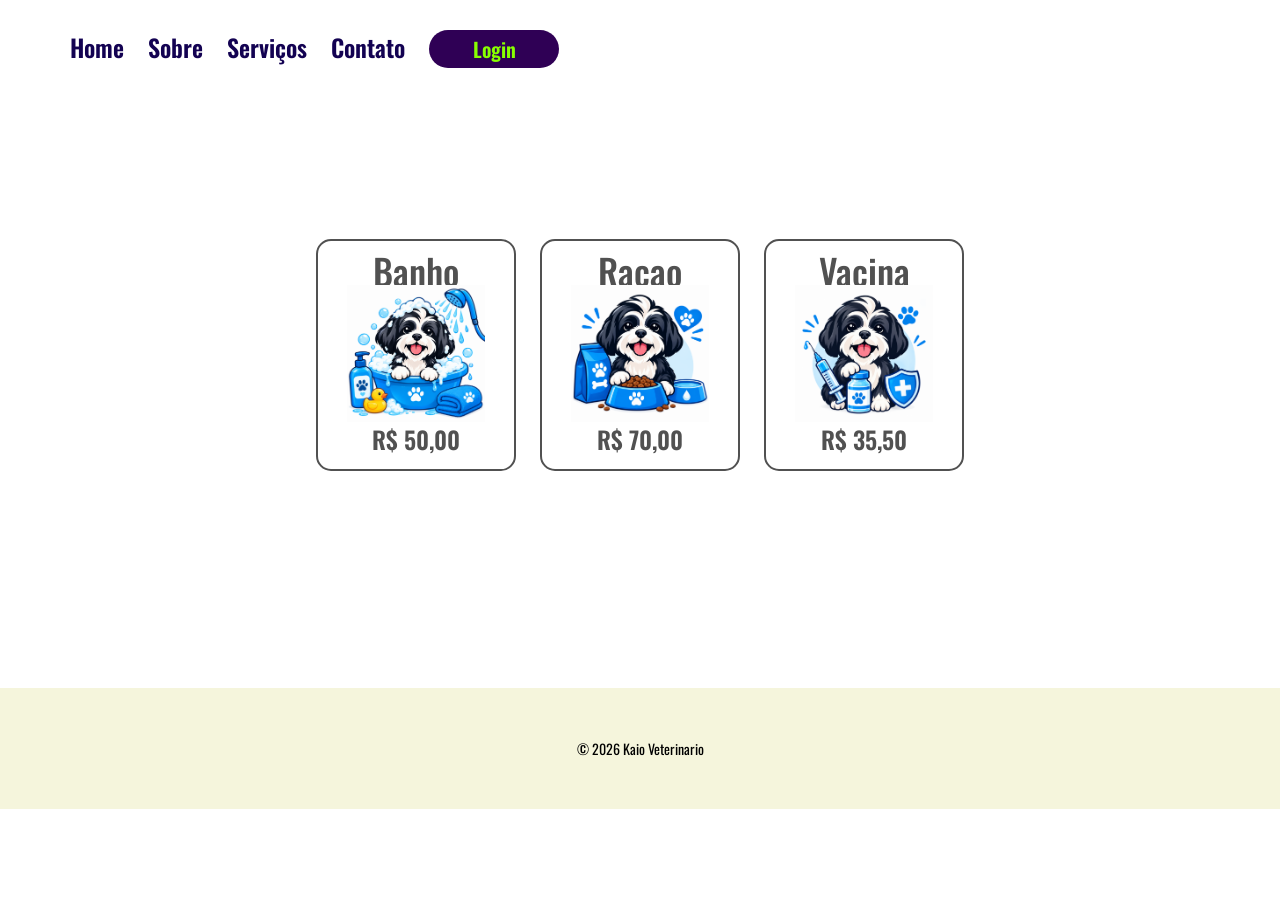
<file: serviços.html>
<!DOCTYPE html>
<html lang="en">

<head>
    <meta charset="UTF-8">
    <meta name="viewport" content="width=device-width, initial-scale=1.0">
    <title>Pet Kaio</title>
    <link rel="stylesheet" href="style.css">
    <link rel="preconnect" href="https://fonts.googleapis.com">
    <link rel="preconnect" href="https://fonts.gstatic.com" crossorigin>
    <link href="https://fonts.googleapis.com/css2?family=Oswald:wght@200..700&display=swap" rel="stylesheet">
</head>

<body>
    <header>
        <nav>
            <ul>
                <li><a href="index.html" link-menu">Home</a></li>
                <li><a class="link-menu">Sobre</a></li>
                <li><a href="servicos.html" class="link-menu">Serviços</a></li>
                <li><a class="link-menu">Contato</a></li>
            </ul>
        </nav>
        <button class="botao-login">Login</button>
    </header>
    <main>
        <!--abre uma nova aba target="_blank"-->
        <!--define o link href="compra.html"-->
        <ul class="servicos">
            <li><a target="_blank" href="compra.html" class="lista-servicos">
                    <h2 class="h2-servicos">Banho</h2>
                    <img src="img/banho.png" class="img-card">
                    <p class="preco">R$ 50,00</p>
                </a></li>
            <li><a target="_blank" href="compra.html" class="lista-servicos">
                    <h2 class="h2-servicos">Racao</h2>
                    <img src="img/racao.png" class="img-card">
                    <p class="preco">R$ 70,00</p>
                </a></li>
            <li><a target="_blank" href="compra.html" class="lista-servicos">
                    <h2 class="h2-servicos">Vacina</h2>
                    <img src="img/vacina.png" class="img-card">
                    <p class="preco">R$ 35,50</p>
                </a></li>
        </ul>

    </main>

    <footer>
        <p>&copy; 2026 Kaio Veterinario</p>
    </footer>



    <script src="app.js"></script>
</body>

</html>
</file>
<file: style.css>
*{
    margin:0;
    padding:0;
    box-sizing: border-box;
    font-family:'Oswald', sans-serif ;
}

li{
    display:inline-block;
}
nav{
    display:inline-block;
}
header{
    margin:30px 0px 144px 70px;
}
a{
    font-weight: 600;
    font-size: 24px;
    line-height: 28px;
    margin: 0 20px 0 0 ;
    cursor:pointer;
    color:rgb(19, 2, 82);
    transition:opacity 0.2s;
    text-decoration: none
}
a:hover{
opacity: 0.8;
}

.botao-login{
    width: 130px;
    height:38px ;
    border-radius: 20px;
    background-color: rgb(47, 0, 85);
    border:none;
    font-size: 20px;
    font-weight: 600;
    color:rgb(136, 255, 0);
    transition:opacity 0.2s;
}

.botao-login:hover{
    opacity: 0.8;
    background-color: rgb(90, 47, 47);
}

.logo{
    width: 40%;
    max-width: 430px;
    /*terceira aula*/
    display: inline-block;
    vertical-align: middle;
    margin:0 5;
}
.texto{
    width: 40%;
    display:inline-block;
    vertical-align: middle;
    margin: 0 0 0 5%;
    text-align: left;
}
main{
    text-align: center;
}
.botao-explore{
    width: 180px;
    height: 44px;
    cursor: pointer;
    background: rgb(245, 123, 147);
    border:none;
    border-radius: 20px;
    font-size: 20px;
    font-weight: 500;
    box-shadow: 0 4px 5px rgba(0, 0, 0, 0.2);
    transition: opacity 0.3s;
    text-decoration: none;
}

.botao-explore:houver {
opacity: 0,7;
}

.titulo{
    font-size: 40px;
    font-weight: 900;;
    color:rgb(24, 170, 36)
}
.sub-titulo{
    color:rgb(28, 72, 194);
    line-height: 60px;
    font-size: 30px;
}
.paragrafo{
    font-size: 16px;
    font-weight: 400;
    line-height: 24px;
    color:rgb(138, 58, 58);
    text-align: justify;
    margin: 20px 0 30px 0;
    max-width: 500px;

}
footer{
    text-align: center;
    background-color: beige;
    padding: 50px;
    font-size: 14px;
    margin-top: 100px;
}
.img-dog{
    display: block;
    width: 70%;
    height: 450px;
    object-fit: cover;
    margin: 80px auto 0 auto;
    border-radius: 15px;
}
.servicos{
    padding: 10px 0 100px 0;

}
.h2-servicos{
font-weight: 500;
}
.lista-servicos{
    width: 200px;
    /* inline <a> <span> <img>*/
    /* <p> <h1> <div> block*/
    display:block;
    text-decoration: none;
    color:#515151;
    border: 2px solid;
    margin: 0 50px;
    padding: 20px 0;
    border-radius: 15px;
    transition:box-shadow 0.2s, transform 0.2s ;
}
.lista-servicos:hover{
    box-shadow: 0 2px 5px rgba(5, 30, 247, 0.719);
    transform: translateY(-2px);
}
.img-card{
    width: 70%;
}
@media (max-width: 768px){
    header{
    margin:30px 0px 60px 0;
    text-align: center;
    width: 100%;
}

a{
    font-weight: 500;
    font-size: 16px;
    line-height: 28px;
    margin: 0 5px 0 0 ;
    
}

.botao-login{
    width: 90px;
    height: 32px ;
    border-radius: 15px;
    
    font-size: 16px;
    font-weight: 600;

}

.logo{
    width: 40%;
    display: block;
    margin: 0 auto 50px auto;
}

.texto{
    width: 80%; 
    text-align: center;

}
.titulo{
    font-size: 30px;
}
.img-dog{
    max-height: 250px;
}
.h2-servicos{
font-weight: 400;
font-size: 22px;
}

}
.lista-servicos{
    width: 200px;  
    margin: 17px 10px;
    padding: 16px 0;
  
}
</file>
